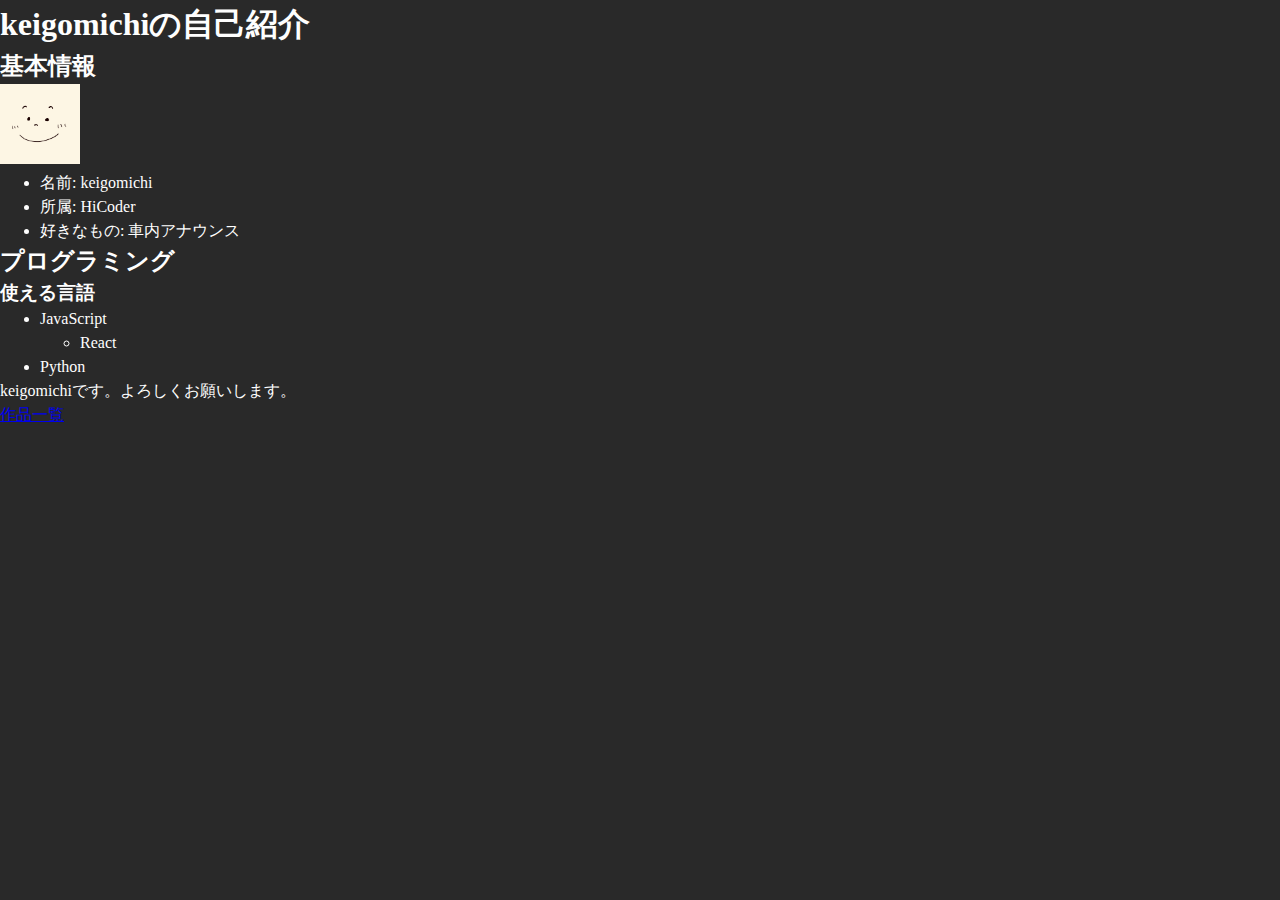
<file: index.html>
<!DOCTYPE html>
<html lang="en">
  <head>
    <meta charset="UTF-8" />
    <meta http-equiv="X-UA-Compatible" content="IE=edge" />
    <meta name="viewport" content="width=device-width, initial-scale=1.0" />
    <link rel="stylesheet" href="./style.css">
    <title>Introduction</title>
  </head>
  <body>
    <h1 class="title">keigomichiの自己紹介</h1>
    <div>
      <h2 class="subtitle">基本情報</h2>
      <img class="icon" src="./icon.jpg" alt="keigomichiのアイコン画像">
      <ul>
        <li>名前: keigomichi</li>
        <li>所属: HiCoder</li>
        <li>好きなもの: 車内アナウンス</li>
      </ul>
    </div>
    <div>
      <h2 class="subtitle">プログラミング</h2>
      <h3>使える言語</h3>
      <ul>
        <li>
          JavaScript
          <ul>
            <li>React</li>
          </ul>
        </li>
        <li>Python</li>
      </ul>
    </div>
    <p class="description">keigomichiです。よろしくお願いします。</p>
    <a href="./works/index.html">作品一覧</a>
  </body>
</html>
</file>
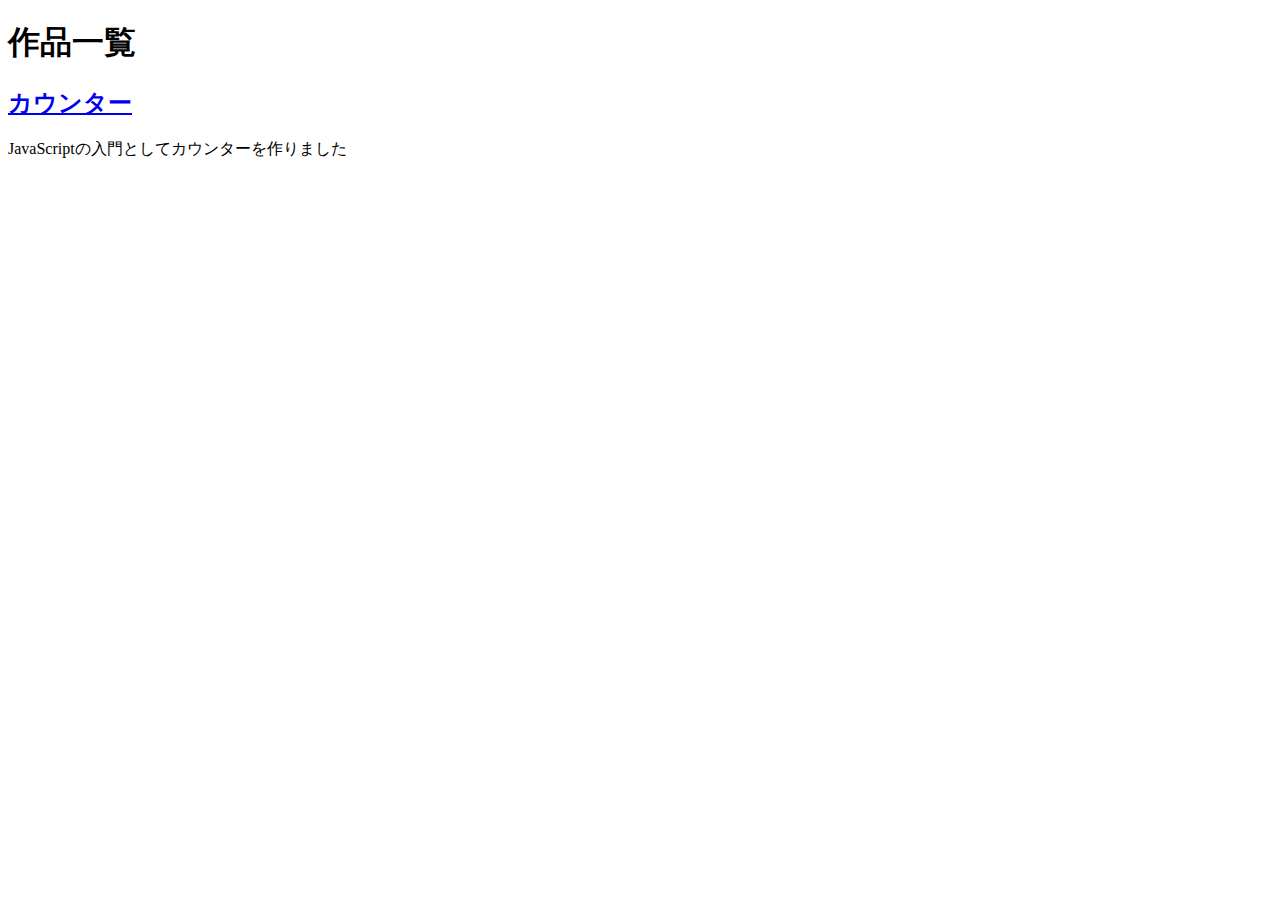
<file: works/index.html>
<!DOCTYPE html>
<html lang="ja">
  <head>
    <meta charset="UTF-8" />
    <title>作品一覧</title>
  </head>
  <body>
    <h1>作品一覧</h1>

    <div>
      <h2><a href="./counter.html">カウンター</a></h2>
      <p>JavaScriptの入門としてカウンターを作りました</p>
    </div>
  </body>
</html>
</file>
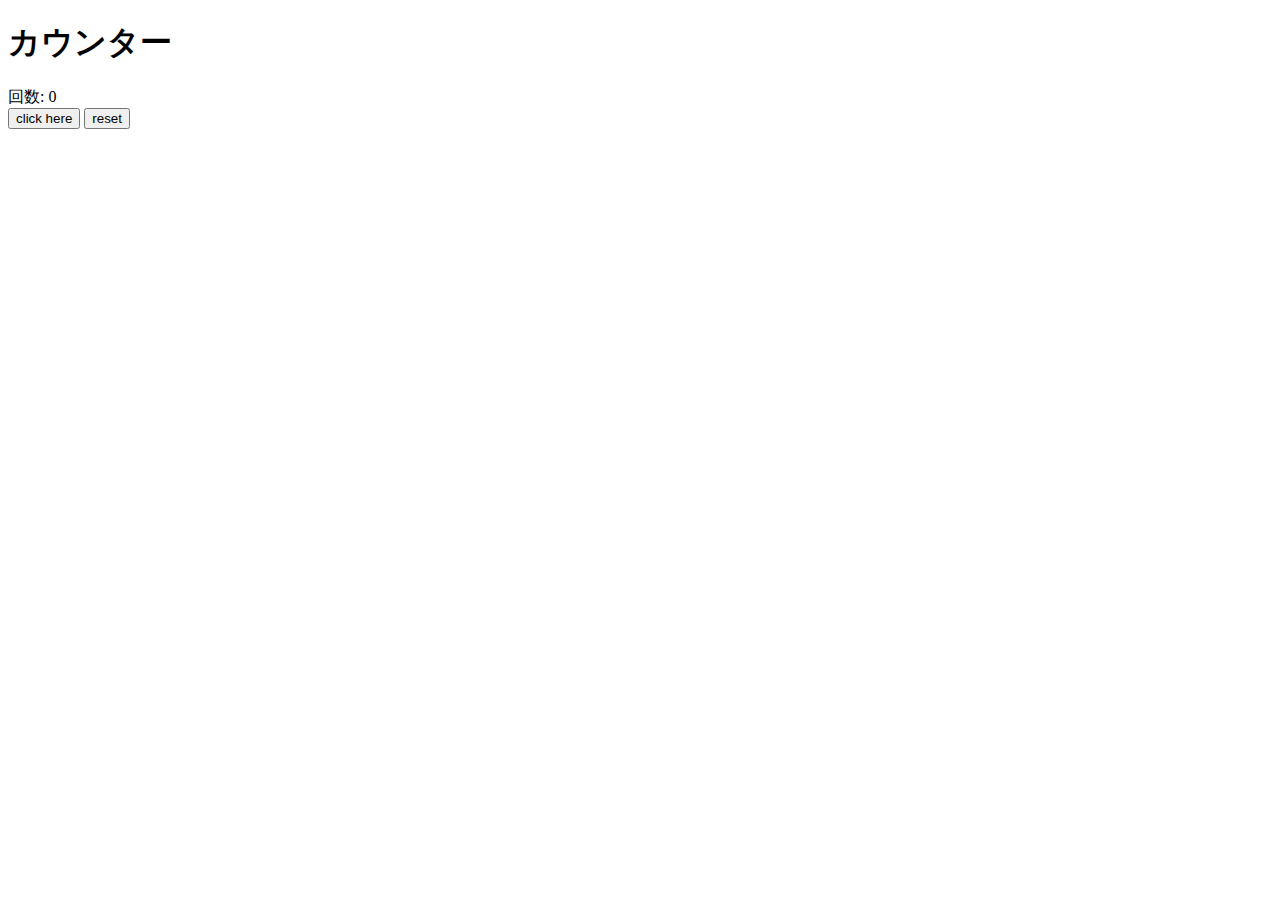
<file: works/counter.html>
<!DOCTYPE html>
<html lang="en">
  <head>
    <meta charset="UTF-8" />
    <meta http-equiv="X-UA-Compatible" content="IE=edge" />
    <meta name="viewport" content="width=device-width, initial-scale=1.0" />
    <title>カウンター</title>
  </head>
  <body>
    <h1>カウンター</h1>
    <div id="count">回数: 0</div>
    <button onclick="countUp()">click here</button>
    <button onclick="reset()">reset</button>
    <script src="./counter.js"></script>
  </body>
</html>
</file>
<file: style.css>
* {
    margin: 0;
}

body {
    /* font-family: 'Open Sans', sans-serif; */
    background-color: rgb(41, 41, 41);
    font-size: 16px;
    line-height: 1.5;
    color: #fefefe;
}

.icon {
    width: 80px;
}
</file>
